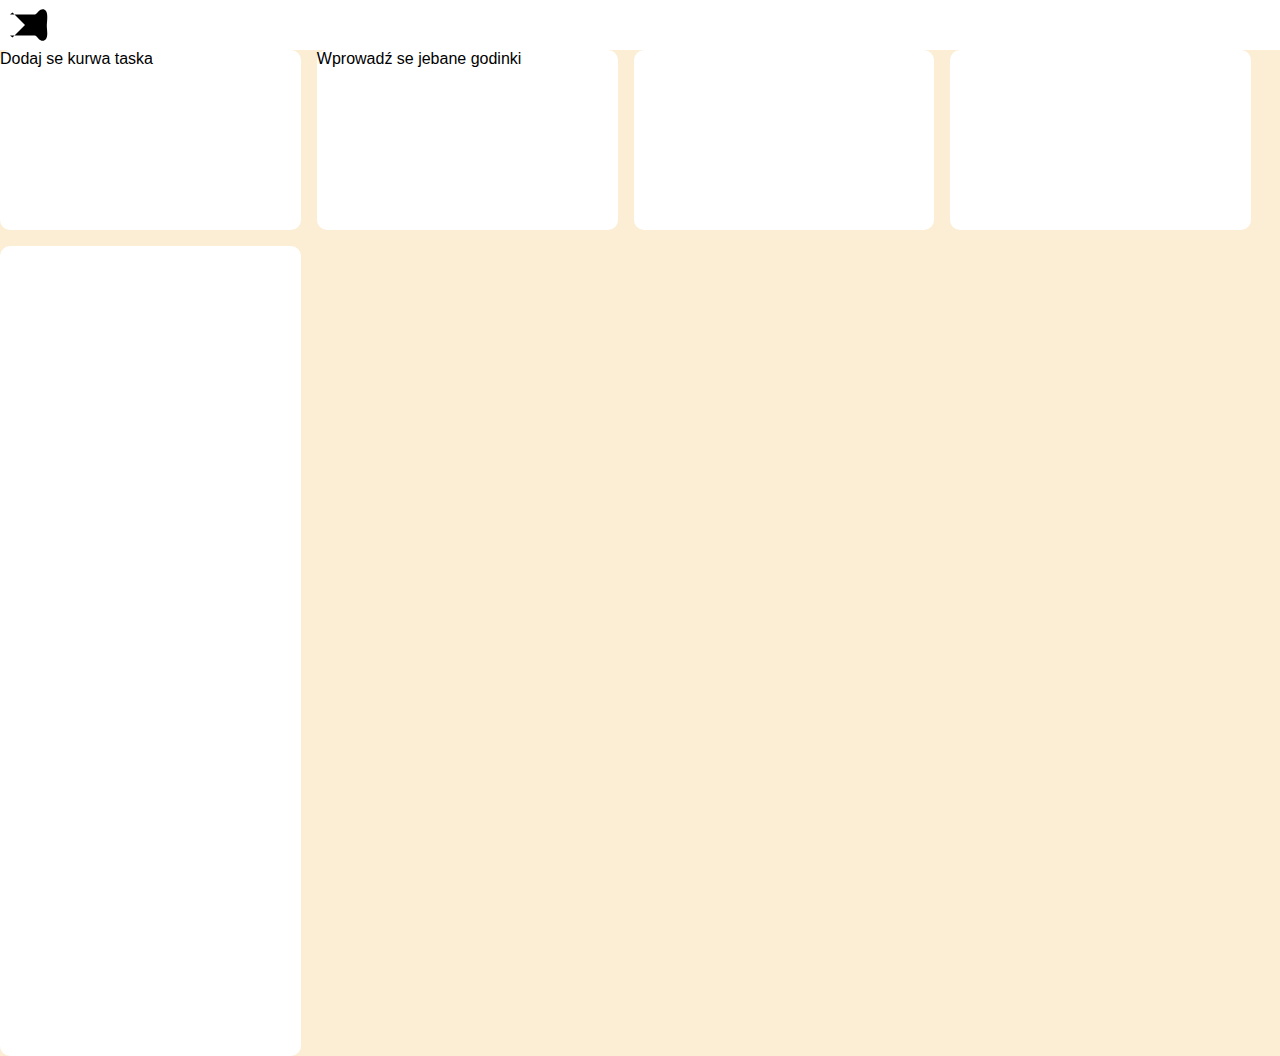
<file: dashboard.html>
<!DOCTYPE html>
<html lang="pl">
<head>
    <meta charset="UTF-8">
    <title>WLM/dashboard</title>
    <link rel="stylesheet" type="text/css" href="dashboard.css"/>
    <script src="js/fetching.js"></script>
</head>
<body>
    <header>
        <button class="menu" onclick="this.classList.toggle('opened');this.setAttribute('aria-expanded', this.classList.contains('opened'))" aria-label="Main Menu">
            <svg width="50" height="50" viewBox="0 0 100 100">
                <path class="line line1" d="M 20,29.000046 H 80.000231 C 80.000231,29.000046 94.498839,28.817352 94.532987,66.711331 94.543142,77.980673 90.966081,81.670246 85.259173,81.668997 79.552261,81.667751 75.000211,74.999942 75.000211,74.999942 L 25.000021,25.000058" />
                <path class="line line2" d="M 20,50 H 80" />
                <path class="line line3" d="M 20,70.999954 H 80.000231 C 80.000231,70.999954 94.498839,71.182648 94.532987,33.288669 94.543142,22.019327 90.966081,18.329754 85.259173,18.331003 79.552261,18.332249 75.000211,25.000058 75.000211,25.000058 L 25.000021,74.999942" />
            </svg>
        </button>
    </header>

    <div id="menu">
        <div class="menuPos">
            <p>Test 1<p>
        </div>
        <div class="menuPos">
            <p>Test 2<p>
        </div>
        <div class="menuPos">
            <p>Test 3<p>
        </div>
    </div>

    <div id="mainGrid">
        <div onclick="ChangeDiv('addTaskPanel', 'block')">Dodaj se kurwa taska</div>
        <div onclick="ChangeDiv('insertTaskPanel', 'block')">Wprowadź se jebane godinki</div>
        <div class="w2">
        </div>
        <div>
        </div>
        <div class="w3">
        </div>
    </div>

    <div id="addTaskPanel">
            <button id="closeButton_1" onclick="ChangeDiv('addTaskPanel', 'none')">X</button>
            <label for="time">Time:</label>
            <input type="number" id="time" name="time"><br><br>
            <label for="type">Type:</label>
            <input type="number" id="type" name="type"><br><br>
            <label for="title">Title:</label>
            <input type="text" id="title" name="title"><br><br>
            <label for="priority">Priority:</label>
            <input type="number" id="priority" name="priority"><br><br>
            <label for="alerts">Alerts:</label>
            <input type="date" id="alerts" name="alerts"><br><br>
            <label for="colors">Colors:</label>
            <input type="text" id="colors" name="colors"><br><br>
            <label for="comment">Comment:</label><br>
            <textarea rows="5" cols="30" id="comment" name="comment"></textarea><br><br>
            <button onclick="getFormData(); ChangeDiv('addTaskPanel', 'none')">Wprowadź</button>
    </div>

    <div id="insertTaskPanel">
        <button id="closeButton_2" onclick="ChangeDiv('insertTaskPanel', 'none')">X</button>
        <label for="start_date">Godzina początkowa:</label>
        <input type="time" id="start_date" name="start_date"><br><br>
        <label for="end_date">Godzina końcowa:</label>
        <input type="time" id="end_date" name="end_date"><br><br>
        <label for="type">Typ:</label>
        <select name="type" id="type">
            <option value="Praca">Praca</option>
            <option value="Życie prywatne">Życie prywatne</option>
        </select>
        <br><br>
        <button onclick="getFormData(); ChangeDiv('insertTaskPanel', 'none')">Wprowadź</button>
    </div>

</body>
</html>
</file>
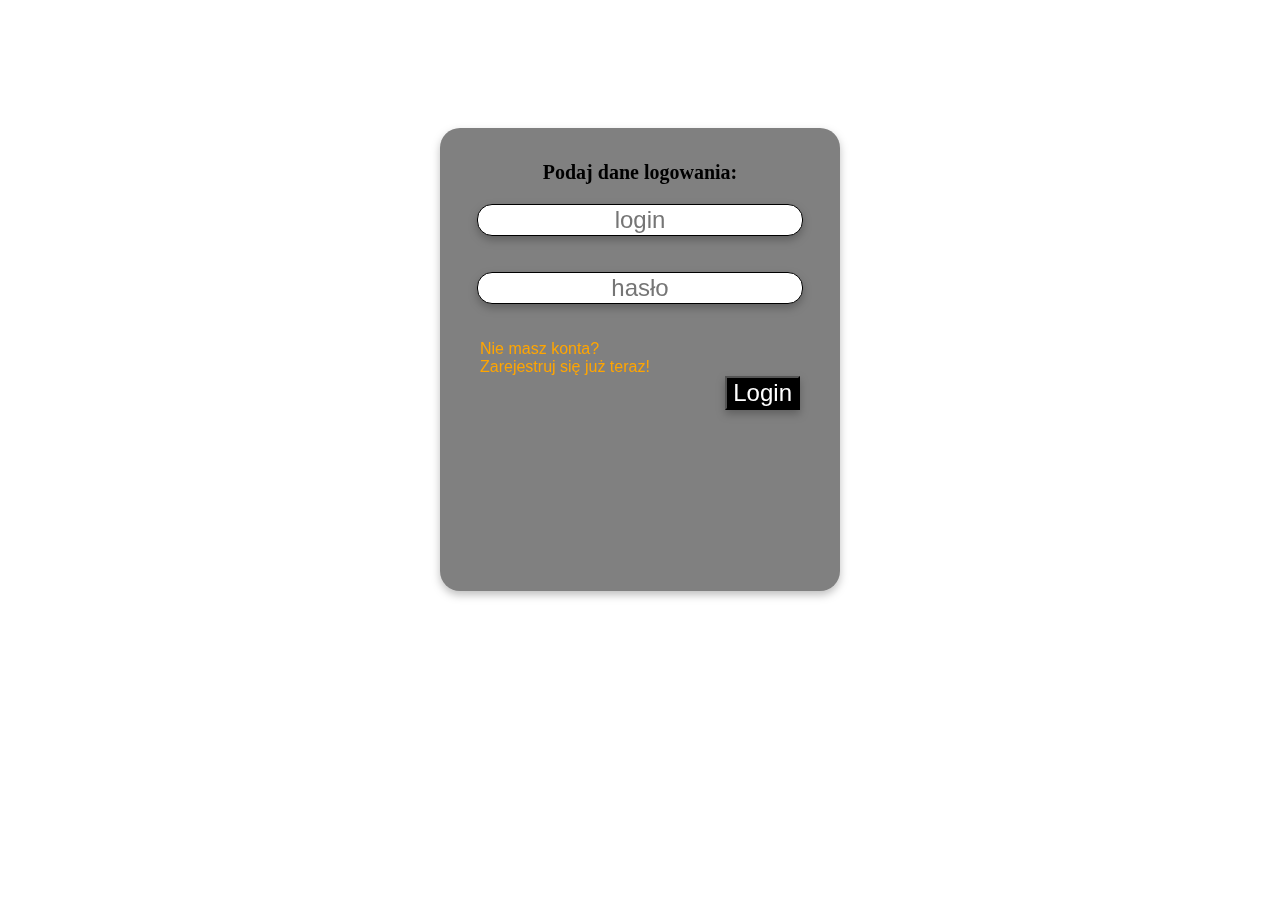
<file: login.html>
<!DOCTYPE html>
<html lang="pl">
    <head>
        <meta charset="UTF-8" />
        <meta http-equiv="X-UA-Compatible" content="IE=edge" />
        <meta name="viewport" content="width=device-width, initial-scale=1.0" />
        <link rel="stylesheet" type="text/css" href="style.css"/> 
        <title>WLM/login</title>
    </head>
    <body>
        <div id="loginPanel">
            <h1 id="loginTitle">Podaj dane logowania:</h1>
            <form method='POST'action="accounts/login.php">
                <input type="text" class="loginInput" name="username" placeholder="login"><br><br>
                <input type="password" class="loginInput" name="password" placeholder="hasło"><br><br>
                <a href="register.html" id="registerButton">Nie masz konta? <br> Zarejestruj się już teraz!</a>
                <input id="loginButton" type="submit" value="Login">
            </form>
        </div>
    </body>
</html>
</file>
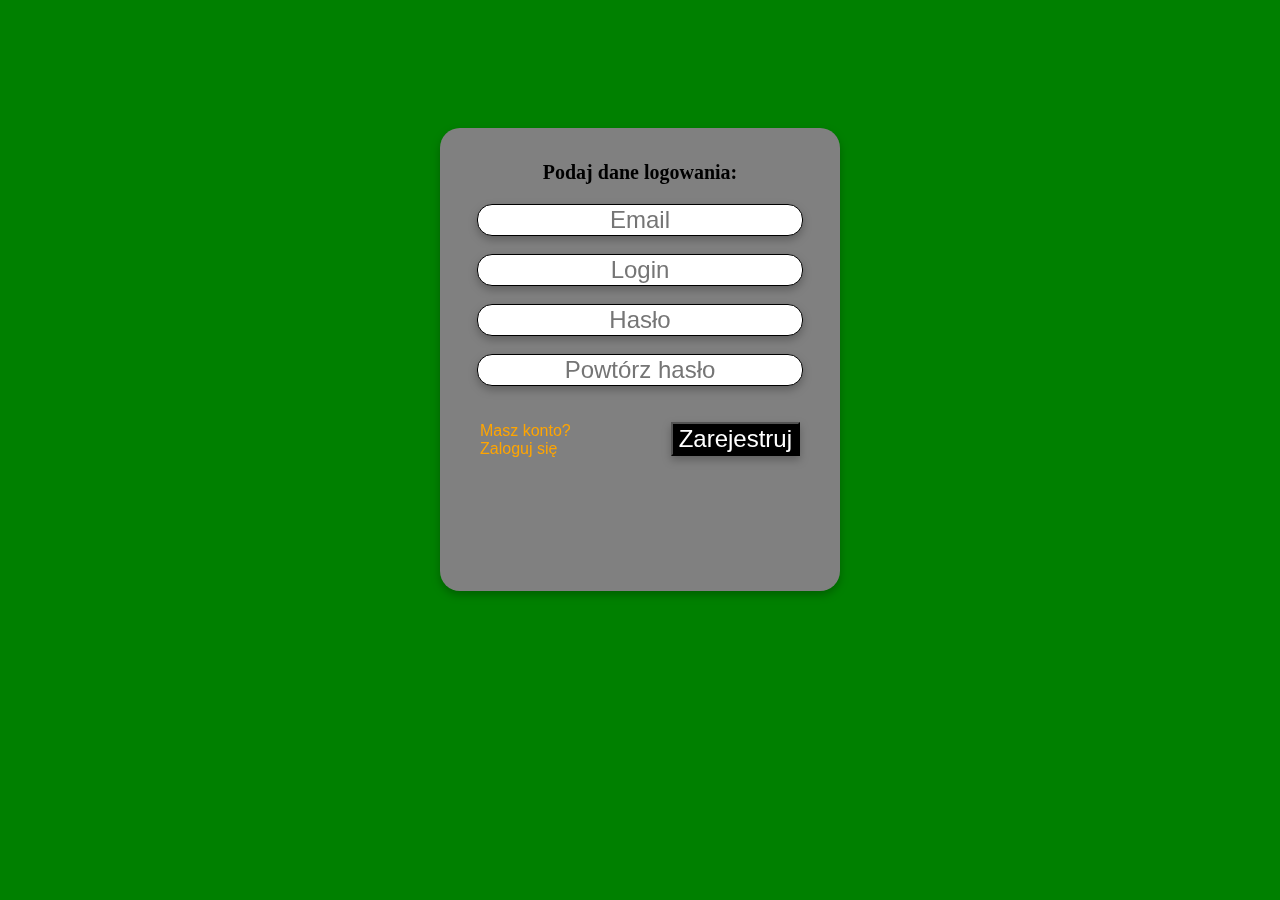
<file: register.html>
<!DOCTYPE html>
<html lang="pl">
<head>
  <meta charset="UTF-8" />
  <meta http-equiv="X-UA-Compatible" content="IE=edge" />
  <meta name="viewport" content="width=device-width, initial-scale=1.0" />
  <link rel="stylesheet" type="text/css" href="style.css"/>
  <title>WLM/login</title>
</head>
<body style="background-color: green;">
<div id="loginPanel">
  <h1 id="loginTitle">Podaj dane logowania:</h1>
  <form action="accounts/register.php" method="post">
    <input type="email" class="loginInput" id="loginInput_2" name="email" placeholder="Email"><br>
    <input type="text" class="loginInput" id="loginInput_1" name="username" placeholder="Login"><br>
    <input type="password" class="loginInput" id="loginInput_3" name="password" placeholder="Hasło"><br>
    <input type="password" class="loginInput" id="loginInput_4" name="checkpass" placeholder="Powtórz hasło"><br><br>
    <a href="login.html" id="registerButton">Masz konto?<br>Zaloguj się</a>
    <input id="loginButton" type="submit" value="Zarejestruj">
  </form>
</div>
</body>
</html>
</file>
<file: dashboard.css>
*{
    font-family: 'Nunito', sans-serif;
    font-style: normal;
    text-decoration: none;
}

body
{
    background-color: #FCEDD5;
    margin: 0px;

}

header
{
    position: sticky;

    background-color: #FFFFFF;
    height: 50px;
}

#menu
{
    position: relative;

    left: -31%;

    padding-right: 2px;

    position: absolute;
    width: 20%;

    background-color: rgba(0, 0, 0, 0.394);
}

.menuPos
{
    display: block;
    
   
    width: 100%;

    margin: 0 auto;

    padding-top: 10px;

    font-size: 25px;
    color: white;
    text-align: center;
    font-weight: bold;
}

.menuPos:hover
{
    display: block;
    
    height: 5vh;
    width: 100%;

    margin: 0 auto;

    font-size: 25px;
    color: white;
    text-align: center;
    font-weight: bold;

    background-color: rgb(0, 0, 0);
}

main{

    margin: auto;
    margin-top: 50px;
    width: 90vw;
}
#mainGrid
{
    display: grid;
    gap: 1rem;
    grid-template-columns: repeat(4, 23.5%);
    grid-template-rows: 20vh 90vh;    
    width: 100%;

}

#mainGrid > div
{
    border-radius: 10px;
    background-color: rgb(255, 255, 255);
}




#addTaskPanel
{
    display: none;
    position: absolute;
    
    left: 35%;
    top: 10%;

    height: 80vh;
    width: 30vw;

    background-color: rgba(200, 200, 200, 0.7);

}
#addTaskPanel>*{
    margin-left: 10px;
    margin-top: 5px;
}
#insertTaskPanel>*{
    margin-left: 10px;
    margin-top: 5px;
}

#insertTaskPanel
{
    display: none;
    position: absolute;

    left: 35%;
    top: 35%;

    height: 30vh;
    width: 30vw;

    background-color: rgba(200, 200, 200, 0.7);

}

#closeButton_1
{
    position: absolute;
    top: 3%;
    right: 3%;

    height: 5%;
    width: 15%;
}

#closeButton_2
{
    position: absolute;
    top: 5%;
    right: 5%;

    height: 15%;
    width: 15%;
}

.menu {
    background-color: transparent;
    border: none;
    cursor: pointer;
    display: flex;
    padding: 0;
}


.logOutButton{
    position: relative;

    float: right;

    background-color: black;
    color: white;

    font-weight: bold;

    top: -50px;
    right: 15px;

    height: 50px;
    width: 5%;
}

.logOutButton:hover{
    position: relative;

    float: right;

    background-color: red;
    color: black;

    font-weight: bold;

    top: -50px;
    right: 15px;

    height: 50px;
    width: 5%;
}

.icon
{
    position: relative;

    left: 10%;
    top: 10%;

    width: 75%;
    height: 75%;
}



span{
    font-family: 'Nunito', sans-serif;
    font-style: normal;
    float: right;
    margin-left: 20px;
    margin-top: 10px;
    font-weight: 400;
    font-size: 16px;
    line-height: 20px;
}

.small_grid{
    display: grid;
    grid-template-columns: 62% 30%;
    grid-template-rows: 37% 43%;
    height: 75%;
    width: 80%;
    margin: auto;
    margin-top: 10%;
    row-gap: 10%;
    column-gap: 5%;
    line-height:4px;


}

.ru{
    border-radius: 5px;
    background-color: black;
    width: 100%;
    height:auto
}
.ru:hover{
    background-color: rgb(8, 8, 8);
}

.do{
    border-radius: 5px;
    background-color: #F5F5F5;
    grid-row: 2/ span 1;
    grid-column: 1 / span 2;
}

.do > h3{
    display: inline-block;
    width: max-content;
    text-align: center;
    margin-left: 10px;
}

#logo{
    font-size: 250%;
    float: left;
    clear: both;
    font-weight: 600;
}

.arrow{
    height: 80%;
    width: auto;
    float: right;

margin-top: 1%;
margin-right: 10px;
}

.bb{
    height: 80%;
    width: auto;
    margin-left: 20%;
    margin-right: 20%;
    text-align: center;
    margin-top: 2px;
}
</file>
<file: style.css>
*{
    font-family: 'Nunito', sans-serif;
    font-style: normal;
}

#loginPanel
{
    position: relative;
    background-color: gray;

    padding-top: 1%;
    min-height: 250px;
    min-width: 400px;

    width: 30vw;
    height: 50vh;
    margin: 10vw auto;

    border-radius: 20px;

    filter: drop-shadow(0px 4px 4px rgba(0, 0, 0, 0.25));
}

#loginTitle
{
    position: relative;

    margin: 5%;

    font-family: 'Roboto';
    font-style: normal;
    font-size: 20px;

    text-align: center;

    color: #000000;
}

.loginInput
{
    display : block;

    margin: 0 auto;
    width: 80%;

    font-size: 150%;

    border: 1px solid #000000;
    border-radius: 15px;

    text-align: center;

    filter: drop-shadow(0px 4px 4px rgba(0, 0, 0, 0.25));
}

#registerButton
{
    display: block;
    float: left;

    text-decoration: none;

    margin: 0 10%;
    font-size: 100%;
}

#loginButton
{
    display : block;
    float: right;

    margin: 0 10%;
    font-size: 150%;

    background-color: black;
    color: white;

    filter: drop-shadow(0px 4px 4px rgba(0, 0, 0, 0.25));

    transition: 0.2s;
}
#loginButton:hover
{
    background-color: gray;
    color: #ccc;
}

a {
    color: orange;
    transition: 0.2s;
}
a:hover {
    color: red;
}
</file>
